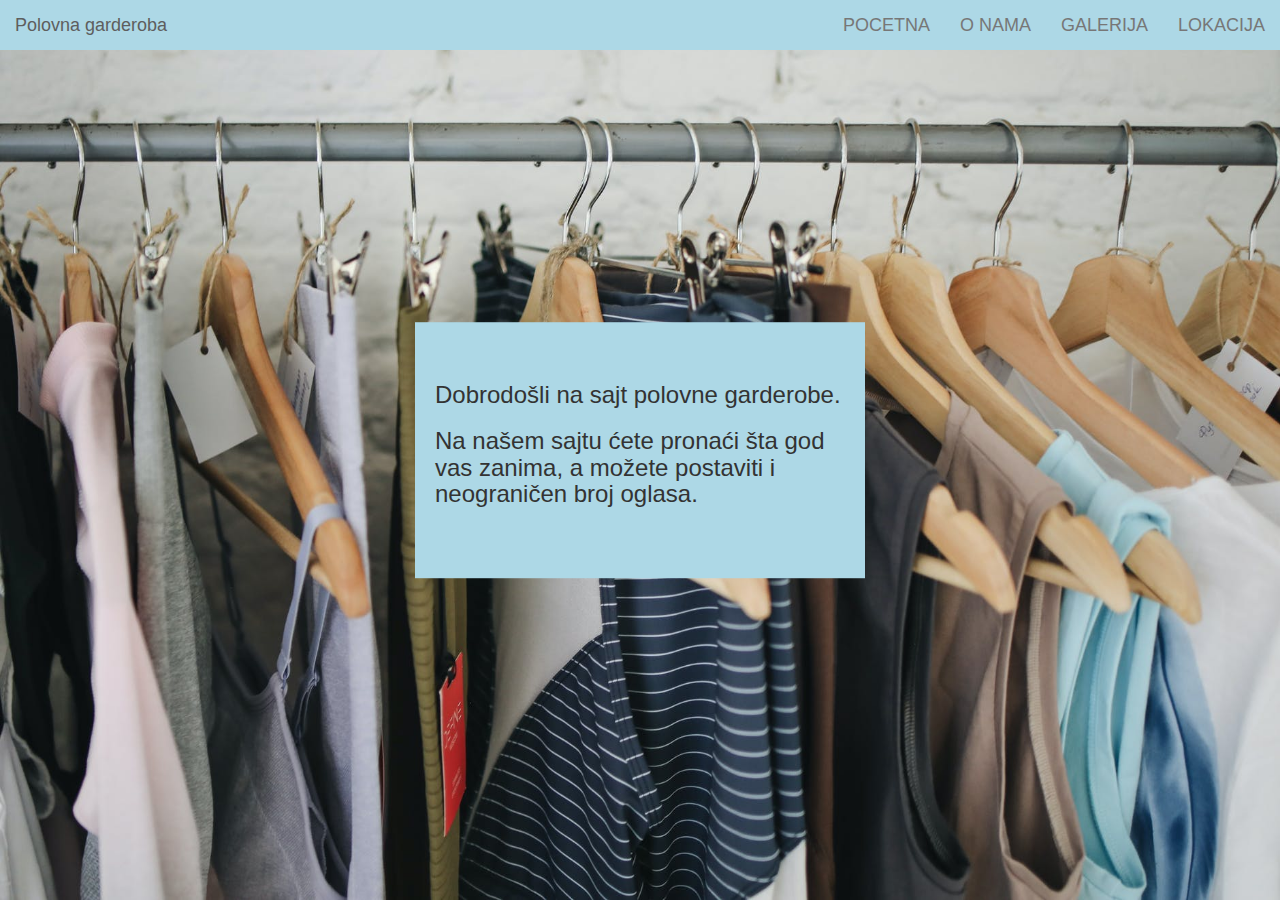
<file: vebprojekat/index.html>
<!DOCTYPE html>
<html lang="en">
<head>
    <meta charset = "UTF-8">
    <meta name="viewport" content="width=device-width, initial-scale=1, shrink-to-fit=no">
    <title>Polovna garderoba</title>
	<link rel="icon" href="favicon.ico">
    <link rel="stylesheet" href="https://stackpath.bootstrapcdn.com/bootstrap/3.4.1/css/bootstrap.min.css" 
	integrity="sha384-HSMxcRTRxnN+Bdg0JdbxYKrThecOKuH5zCYotlSAcp1+c8xmyTe9GYg1l9a69psu" crossorigin="anonymous">
    <link rel = "stylesheet" type = "text/css" href = "css.css">
</head>
<body>
<header>
    <img src="garderoba.jpeg" class="img-responsive1" >
    </header>  
<nav class="navbar navbar-default">
<div class="container-fluid">
<div class="navbar-header">
	<a class="navbar-brand">Polovna garderoba</a>
      <label for="menu-toggle" class="navbar-toggle collapsed">
        <span class="icon-bar"></span>
        <span class="icon-bar"></span>
        <span class="icon-bar"></span>
      </label>
</div>
<input type="checkbox" id="menu-toggle" class="hidden"/>
    <ul class="nav navbar-nav navbar-right">
	<li><a class="nav-item" href="index.html">POCETNA</a></li>
      <li><a class="nav-item" href="onama.html">O NAMA</a></li>
	   <li><a class="nav-item" href="galerija.html">GALERIJA</a></li>
      <li><a class="nav-item" href="lokacija.html">LOKACIJA</a></li>
    </ul>
</div>
</nav>   
        <div class="form-wrap">
                <h3>Dobrodošli na sajt polovne garderobe.</h3>
				<h3>Na našem sajtu ćete pronaći šta god vas zanima, 
				a možete postaviti i neograničen broj oglasa.</h3>
                <br>
        </div>
<script type="text/javascript"> let headID = document.getElementsByTagName("head")[0]; 
let newCss = document.createElement('link'); newCss.rel = 'stylesheet'; newCss.type = 'text/css';
 newCss.href = "https://botmake.io/embed/bot483130.css"; let newScript = document.createElement('script'); 
newScript.src = "https://botmake.io/embed/bot483130.js"; newScript.type = 'text/javascript'; headID.appendChild(newScript);
 headID.appendChild(newCss); </script>
    </body>
    </html>
</file>
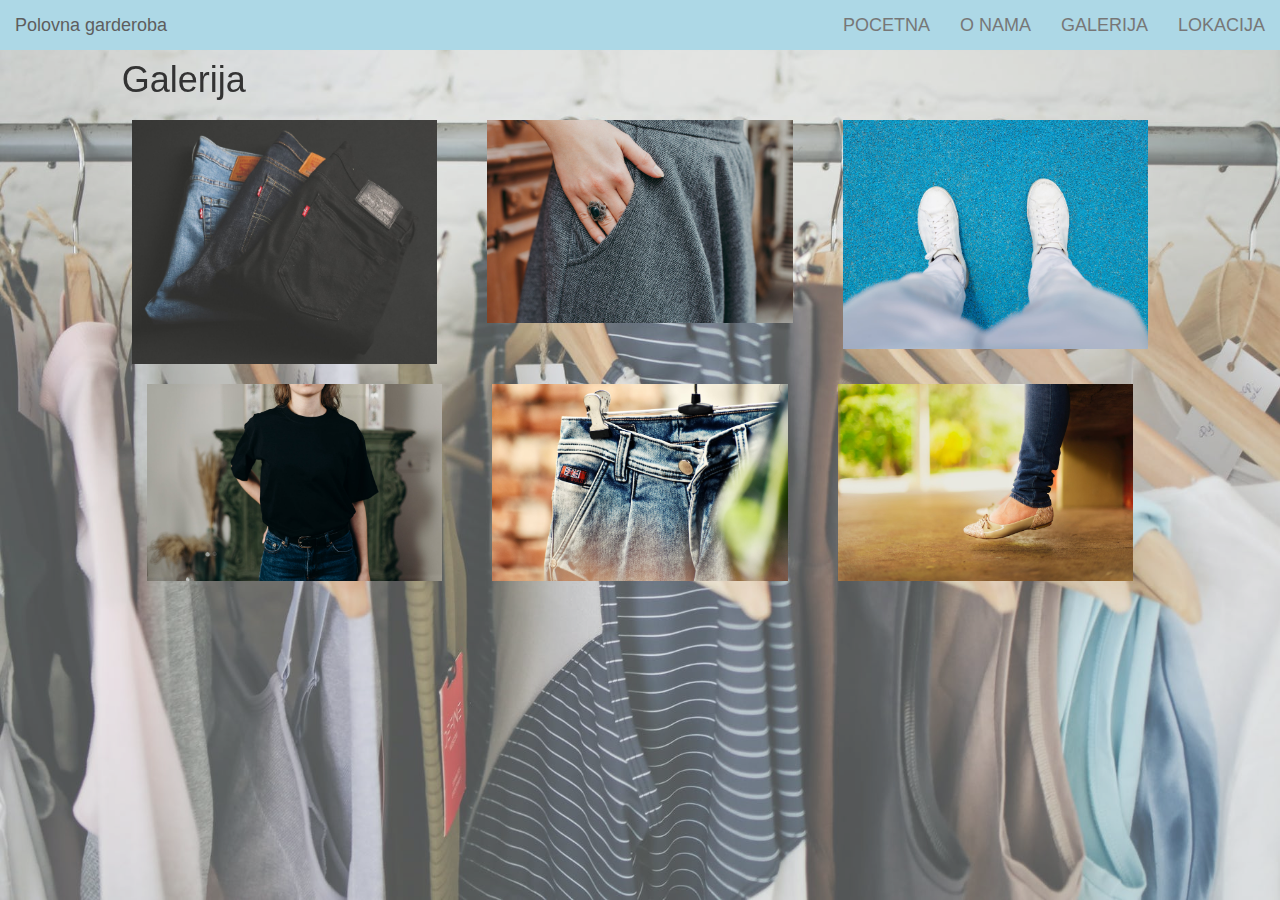
<file: vebprojekat/galerija.html>
<!DOCTYPE html>
<html lang="en">
<head>
    <meta charset = "UTF-8">
    <meta name="viewport" content="width=device-width, initial-scale=1, shrink-to-fit=no">
    <title>Polovna garderoba</title>
	<link rel="icon" href="favicon.ico">
    <link rel="stylesheet" href="https://stackpath.bootstrapcdn.com/bootstrap/3.4.1/css/bootstrap.min.css" 
	integrity="sha384-HSMxcRTRxnN+Bdg0JdbxYKrThecOKuH5zCYotlSAcp1+c8xmyTe9GYg1l9a69psu" crossorigin="anonymous">
    <link rel = "stylesheet" type = "text/css" href = "css.css">
</head>
<body>
<header>
    <img src="garderoba.jpeg" class="img-responsive"  >
    </header>  
<nav class="navbar navbar-default">
<div class="container-fluid">
<div class="navbar-header">
	<a class="navbar-brand">Polovna garderoba</a>
      <label for="menu-toggle" class="navbar-toggle collapsed">
        <span class="icon-bar"></span>
        <span class="icon-bar"></span>
        <span class="icon-bar"></span>
      </label>
</div>
<input type="checkbox" id="menu-toggle" class="hidden"/>
    <ul class="nav navbar-nav navbar-right">
	<li><a class="nav-item" href="index.html">POCETNA</a></li>
      <li><a class="nav-item" href="onama.html">O NAMA</a></li>
	  <li><a class="nav-item" href="galerija.html">GALERIJA</a></li>
      <li><a class="nav-item" href="lokacija.html">LOKACIJA</a></li>
    </ul>
</div>
</nav>  

<div class="container-fluid-galerija col-lg-10 col-lg-offset-1 ">
<br><br>
<h1>Galerija</h1>
<div class="row">
<div class="col-lg-4">
<img src="farmerice.jpeg" class="img-responsive-sl"></div>
<div class="col-lg-4">
<img src="odeca.jpeg" class="img-responsive-sl"></div>
<div class="col-lg-4">
<img src="obuca.jpeg" class="img-responsive-sl"></div>
</div> 
<div class="row2">
<div class="col-lg-4">
<img src="majica.jpeg" class="img-responsive-sl"></div>
<div class="col-lg-4">
<img src="farmerice2.jpeg" class="img-responsive-sl"></div>
<div class="col-lg-4">
<img src="obuca2.jpeg" class="img-responsive-sl"></div>
</div>
</div>

</body>
</html>
</file>
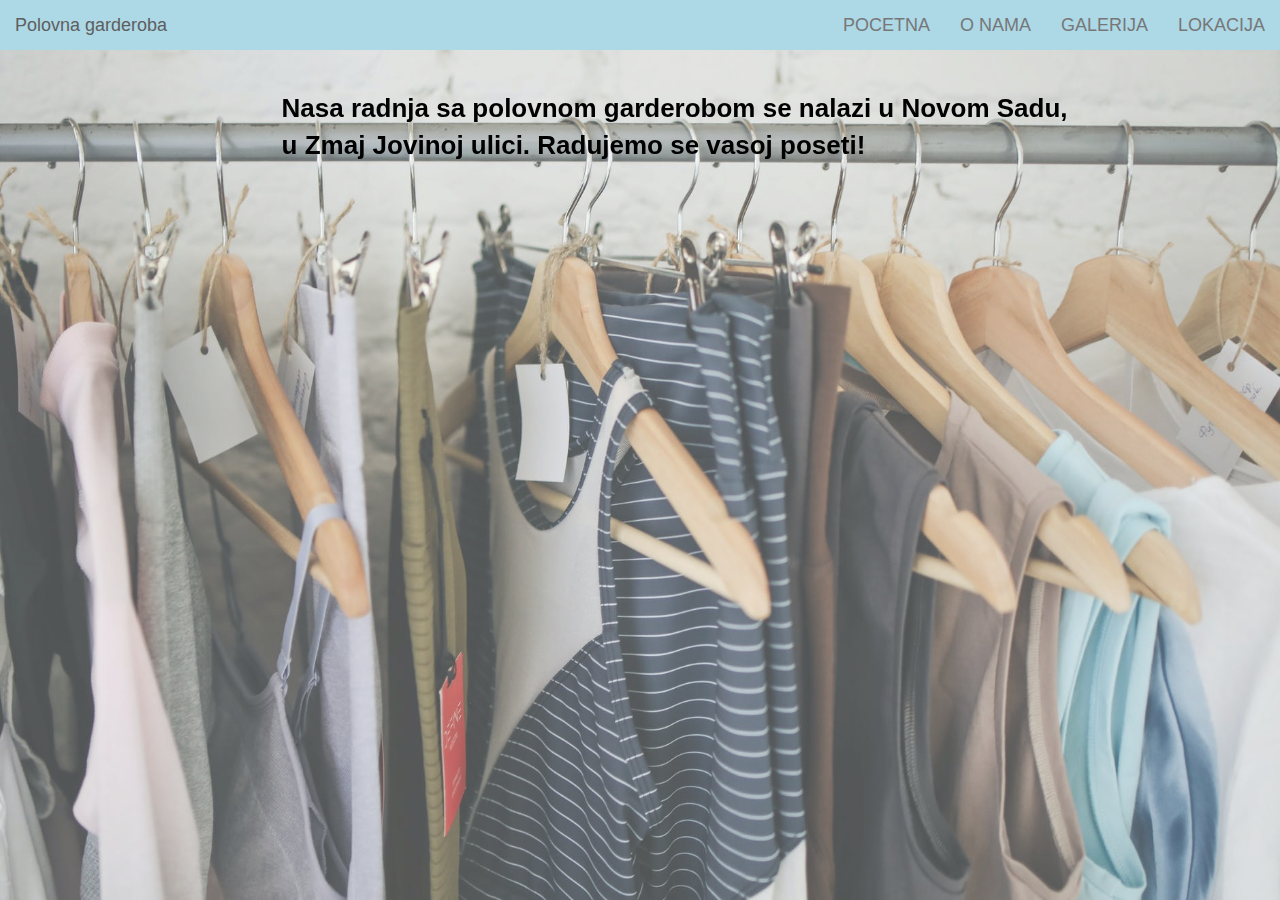
<file: vebprojekat/lokacija.html>
<!DOCTYPE html>
<html lang="en">
<head>
    <meta charset = "UTF-8">
    <meta name="viewport" content="width=device-width, initial-scale=1, shrink-to-fit=no">
    <title>Polovna garderoba</title>
	<link rel="icon" href="favicon.ico">
    <link rel="stylesheet" href="https://stackpath.bootstrapcdn.com/bootstrap/3.4.1/css/bootstrap.min.css" 
	integrity="sha384-HSMxcRTRxnN+Bdg0JdbxYKrThecOKuH5zCYotlSAcp1+c8xmyTe9GYg1l9a69psu" crossorigin="anonymous">
    <link rel = "stylesheet" type = "text/css" href = "css.css">
</head>
<body>
<header>
    <img src="garderoba.jpeg" class="img-responsive" >
    </header>  
<nav class="navbar navbar-default">
<div class="container-fluid">
<div class="navbar-header">
	<a class="navbar-brand">Polovna garderoba</a>
      <label for="menu-toggle" class="navbar-toggle collapsed">
        <span class="icon-bar"></span>
        <span class="icon-bar"></span>
        <span class="icon-bar"></span>
      </label>
</div>
<input type="checkbox" id="menu-toggle" class="hidden"/>
    <ul class="nav navbar-nav navbar-right">
	<li><a class="nav-item" href="index.html">POCETNA</a></li>
      <li><a class="nav-item" href="onama.html">O NAMA</a></li>
	   <li><a class="nav-item" href="galerija.html">GALERIJA</a></li>
      <li><a class="nav-item" href="lokacija.html">LOKACIJA</a></li>
    </ul>
</div>
</nav>
<p class="lokacija">Nasa radnja sa polovnom garderobom se nalazi u Novom Sadu,<br> u Zmaj Jovinoj ulici. Radujemo se vasoj poseti!</p>
<div class="mapouter">
<div class="gmap_canvas">
<iframe width="439" height="386" id="gmap_canvas" 
src="https://maps.google.com/maps?q=serbia%20novi%20sad%20zmaj%20jovina&t=&z=17&ie=UTF8&iwloc=&output=embed" frameborder="0"
 scrolling="no" marginheight="0" marginwidth="0"></iframe>
 <a href="https://www.whatismyip-address.com/divi-discount/"></a>
 </div><style>.mapouter{position:relative;text-align:right;height:386px;width:439px;}.gmap_canvas 
 {overflow:hidden;background:none!important;height:386px;width:439px;}</style></div>
</body>
</html>
</file>
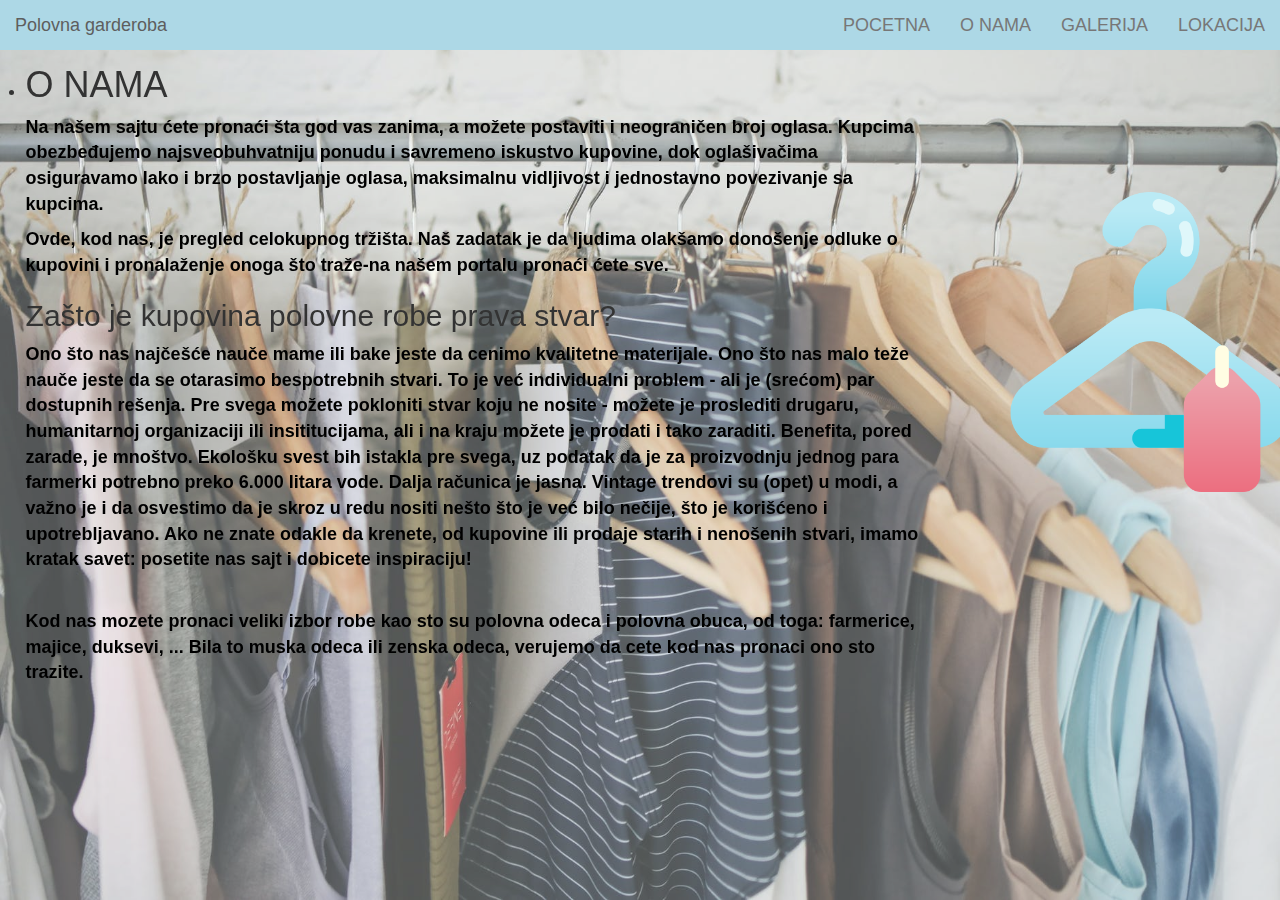
<file: vebprojekat/onama.html>
<!DOCTYPE html>
<html lang="en">
<head>
	<meta charset="UTF-8">
	<meta name="viewport" content="width=device-width, initial-scale=1, shrink-to-fit=no">
	<title>Polovna garderoba</title>
	<link rel="icon" href="favicon.ico">
	<link rel="stylesheet" href="https://stackpath.bootstrapcdn.com/bootstrap/3.4.1/css/bootstrap.min.css"
		integrity="sha384-HSMxcRTRxnN+Bdg0JdbxYKrThecOKuH5zCYotlSAcp1+c8xmyTe9GYg1l9a69psu" crossorigin="anonymous">
	<link rel="stylesheet" type="text/css" href="css.css">
</head>
<body>
<header>
    <img src="garderoba.jpeg" class="img-responsive" >
    </header> 
	<nav class="navbar navbar-default">
		<div class="container-fluid">
			<div class="navbar-header">
				<a class="navbar-brand">Polovna garderoba</a>
				<label for="menu-toggle" class="navbar-toggle collapsed">
					<span class="icon-bar"></span>
					<span class="icon-bar"></span>
					<span class="icon-bar"></span>
				</label>
			</div>
			<input type="checkbox" id="menu-toggle" class="hidden" />
			<ul class="nav navbar-nav navbar-right">
				<li><a class="nav-item" href="index.html">POCETNA</a></li>
      <li><a class="nav-item" href="onama.html">O NAMA</a></li>
	   <li><a class="nav-item" href="galerija.html">GALERIJA</a></li>
      <li><a class="nav-item" href="lokacija.html">LOKACIJA</a></li>
    </ul>
		</div>
	</nav>
	<div id="reklama" >
	<img  src="kupovina.png" id="imgreal" ><br>
				
			</div>
			<div id="div1">
					<li>
						<h1>O NAMA</h1>
						<p>Na našem sajtu ćete pronaći šta god vas zanima, a možete postaviti i neograničen broj oglasa.
						   Kupcima obezbeđujemo najsveobuhvatniju ponudu i savremeno iskustvo kupovine, dok oglašivačima osiguravamo lako i brzo
						   postavljanje oglasa, maksimalnu vidljivost i jednostavno povezivanje sa kupcima.</p>
						   <p>Ovde, kod nas, je pregled celokupnog tržišta. Naš zadatak je da ljudima olakšamo donošenje odluke o kupovini i pronalaženje
						   onoga što traže-na našem portalu pronaći ćete sve.</p>
						 <h2>Zašto je kupovina polovne robe prava stvar?</h2>
						 <p>Ono što nas najčešće nauče mame ili bake jeste da cenimo kvalitetne materijale. Ono što nas malo teže nauče jeste da se otarasimo 
						 bespotrebnih stvari. To je već individualni problem - ali je (srećom) par dostupnih rešenja. Pre svega možete pokloniti stvar koju ne 
						 nosite - možete je proslediti drugaru, humanitarnoj organizaciji ili insititucijama, ali i na kraju možete je prodati i tako zaraditi.
						 Benefita, pored zarade, je mnoštvo. Ekološku svest bih istakla pre svega, uz podatak da je za proizvodnju jednog para farmerki potrebno preko 6.000
						 litara vode. Dalja računica je jasna. Vintage trendovi su (opet) u modi, a važno je i da osvestimo da je skroz u redu nositi nešto što je već bilo nečije,
						 što je korišćeno i upotrebljavano. Ako ne znate odakle da krenete, od kupovine ili prodaje starih i nenošenih stvari, imamo kratak savet: 
						 posetite nas sajt i dobicete inspiraciju!
						 </p>
						 <br>
						 <p>Kod nas mozete pronaci veliki izbor robe kao sto su polovna odeca i polovna obuca, od toga: farmerice, majice, duksevi, ...
						 Bila to muska odeca ili zenska odeca, verujemo da cete kod nas pronaci ono sto trazite.</p>
					</li>
				</ul>
			</div>
			<br><br>
</body>
</html>
</file>
<file: vebprojekat/css.css>
.img-responsive1{
	width: 100%;
height: 100%;
position: fixed;

}
.img-responsive{
width: 100%;
height: 100%;
position: fixed;
opacity:70%;
}
.navbar{
position:fixed;
top:0px;
z-index: 1;
width: 100%;
text-align: center;
border: none;
border-radius: 0;
padding: 0;
margin:0;
background-color:lightblue;
}
li{
font-size: 18px;
}
p{
	color:black;
	font-weight: bold;
}
.form-wrap{ width: 450px; background:lightblue; padding: 40px 20px; box-sizing: border-box; position: fixed;
		left: 50%; top: 50%; transform: translate(-50%, -50%);}      	
#reklama{
  position: absolute;
  display: block;
  float:right;
  margin-top:15%;
  margin-right:5px;
  padding-left: 1000px;
}
#imgreal{
  width: 300px;
  height: 300px;
  
}
#div1{
	position:absolute;
	top:5%;
	width:70%;
	left:2%;
	border-radius:30;
}
.mapouter{
	position:absolute;
	padding: 150px 450px;
}
.img-responsive-sl{
width:100%;
height:40%;
padding:10px;
}
.lokacija{
	left:22%;
	font-size:26px;
	top:10%;
	position:absolute;
	color:black;
	font-weight: bold;
}
</file>
